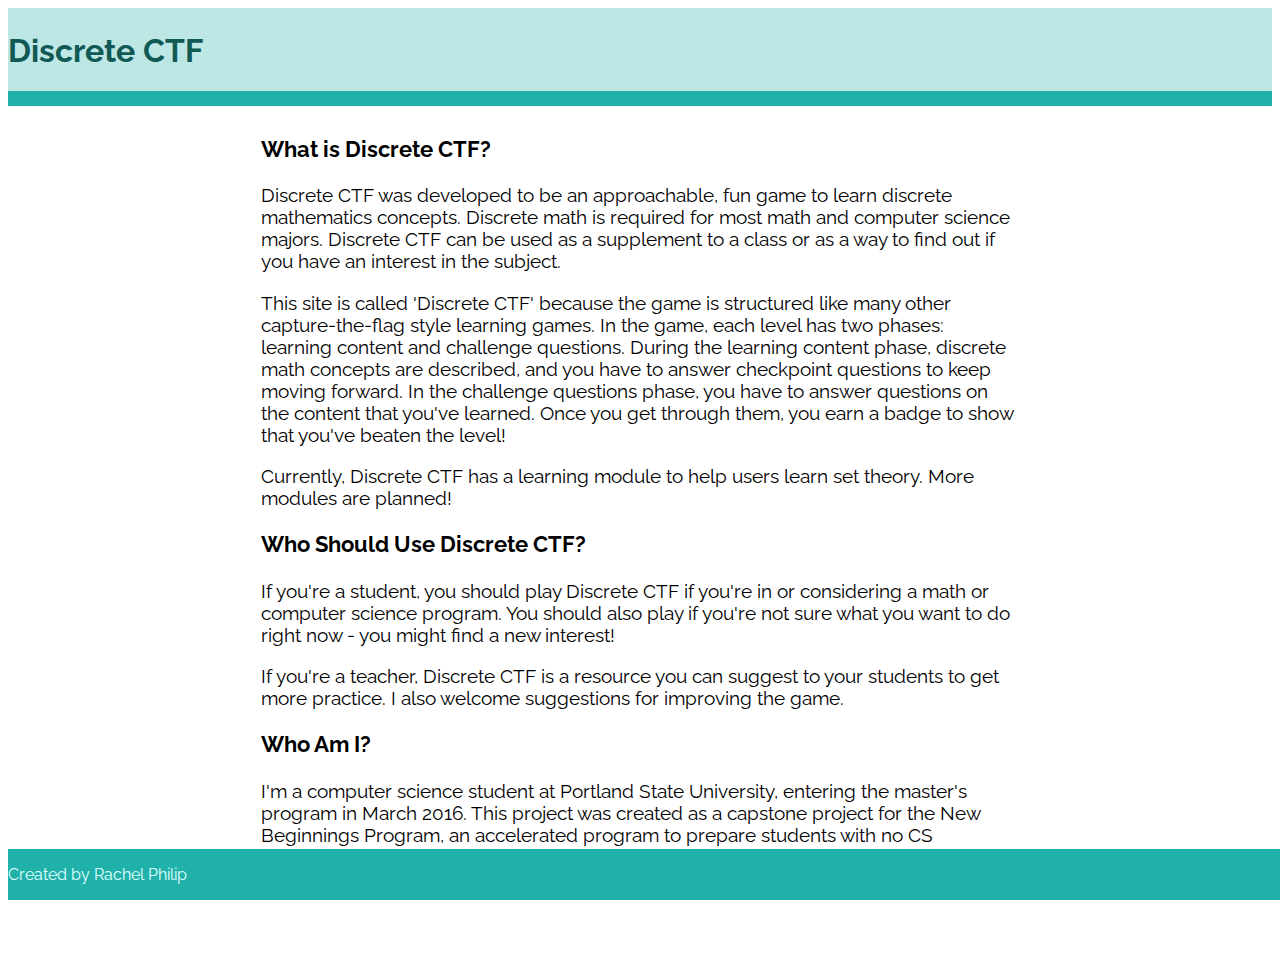
<file: what.html>
<!DOCTYPE html>
<html>
    <head>
      <meta charset="utf-8">
      <title>Discrete CTF</title>
      <link rel="stylesheet" href="https://maxcdn.bootstrapcdn.com/bootstrap/3.3.6/css/bootstrap.min.css" integrity="sha384-1q8mTJOASx8j1Au+a5WDVnPi2lkFfwwEAa8hDDdjZlpLegxhjVME1fgjWPGmkzs7" crossorigin="anonymous">
      <link href='https://fonts.googleapis.com/css?family=Raleway|Lobster' rel='stylesheet' type='text/css'>
      <link rel="stylesheet" href="css/styles.css">
    </head>
    <body>
       <div class="wrap">
        <header class="noNav">
            <h1>Discrete CTF</h1>
        </header>
            <div class="longPara">
                <h3>What is Discrete CTF?</h3>
                <p>Discrete CTF was developed to be an approachable, fun game to learn discrete mathematics concepts. Discrete math is required for most math and computer science majors. Discrete CTF can be used as a supplement to a class or as a way to find out if you have an interest in the subject.</p>
                <p>This site is called 'Discrete CTF' because the game is structured like many other capture-the-flag style learning games. In the game, each level has two phases: learning content and challenge questions. During the learning content phase, discrete math concepts are described, and you have to answer checkpoint questions to keep moving forward. In the challenge questions phase, you have to answer questions on the content that you've learned. Once you get through them, you earn a badge to show that you've beaten the level!</p>
                <p>Currently, Discrete CTF has a learning module to help users learn set theory. More modules are planned!</p>
                <h3>Who Should Use Discrete CTF?</h3>
                <p>If you're a student, you should play Discrete CTF if you're in or considering a math or computer science program. You should also play if you're not sure what you want to do right now - you might find a new interest!</p>
                <p>If you're a teacher, Discrete CTF is a resource you can suggest to your students to get more practice. I also welcome suggestions for improving the game.</p>
                <h3>Who Am I?</h3>
                <p>I'm a computer science student at Portland State University, entering the master's program in March 2016. This project was created as a capstone project for the New Beginnings Program, an accelerated program to prepare students with no CS background for the master's program in nine months.</p>
            </div>
        </div>
        <footer>
            <p>Created by Rachel Philip</p>
        </footer>
    </body>
</html>
</file>
<file: css/styles.css>
/* GENERAL ******************************/
body {
    font-family: 'Raleway', Arial, Helvetica, sans-serif;
    box-sizing: border-box;
}

a {
    text-decoration: none;
}

nav a:link, a:visited {
    color: lightcyan;
}

nav a:hover, a:active {
    color: white;
}

img {
    max-width: 200px;
}

header {
    background: #bce7e5; 
    margin: 0 0 30px 0;
    padding: 3px 0 0 0;
    width: 100%;
    
}

h1 {
    color: #105955;
}

.noNav {
    border-color: lightseagreen;
    border-style: solid;
    border-width: 0 0 15px 0;
}

.longPara {
  margin: 0 20%;
  font-size: 1.2em;
}

footer {
    
    background: lightseagreen;
    width: 100%;
    color: lightcyan;
    position: fixed;
    bottom: 0;
    margin-top: 20px;
    padding-top: -5px;
}

#darkLink {
    color: lightseagreen;
}

/* NAVIGATION BAR ****************************/

nav {
    padding: 0 0;
    margin: 0 0 0;
    background: lightseagreen;
}

nav ul{
    list-style: none;
}

nav li {
    display: inline-block;
    padding: 0 30px 0 0;
}

nav a {
    padding: 15px 10px;
}


/*INDEX *************************************/
.logIn,
.signUp {
    text-align: center;
}

.subtitle {
    font-family: 'Lobster', Cursive, Arial, Helvetica, sans-serif;
    font-size: 1.3em;
}


.welcome {
    text-align: center;
    margin: 10px;
    padding: 0 2%;
}

.wrap {
    min-height: calc(100vh - 20px);
    padding: 0 0 60px;
}

/* DASHBOARD *****************************************/
.dash {
    text-align: center;
}
.dash h2 {
    margin-bottom: 20px;
}

/* LEARN *********************************************/

.nextButton {
    float: right;
}

.learnText {
    font-size: 1.25em;
    padding-bottom: 20px;
}

.learnContent {
    padding-right: 80px;
    white-space: pre-line; 
}

.learnTitle,
.checkpointQ,
.hints {
    text-decoration: underline;
}

.learnAnswer {
    margin: 20px 0px;
}

.checkButton {
    margin-top: 10px;
}

.multTextAns input{
    width: 30px;
    
}
.multTextAns, {
    display: inline-block;
    margin: 5px 0 0 0;
}

.checkboxAns input, 
radioAns input {
    margin-right: 10px;
}
</file>
